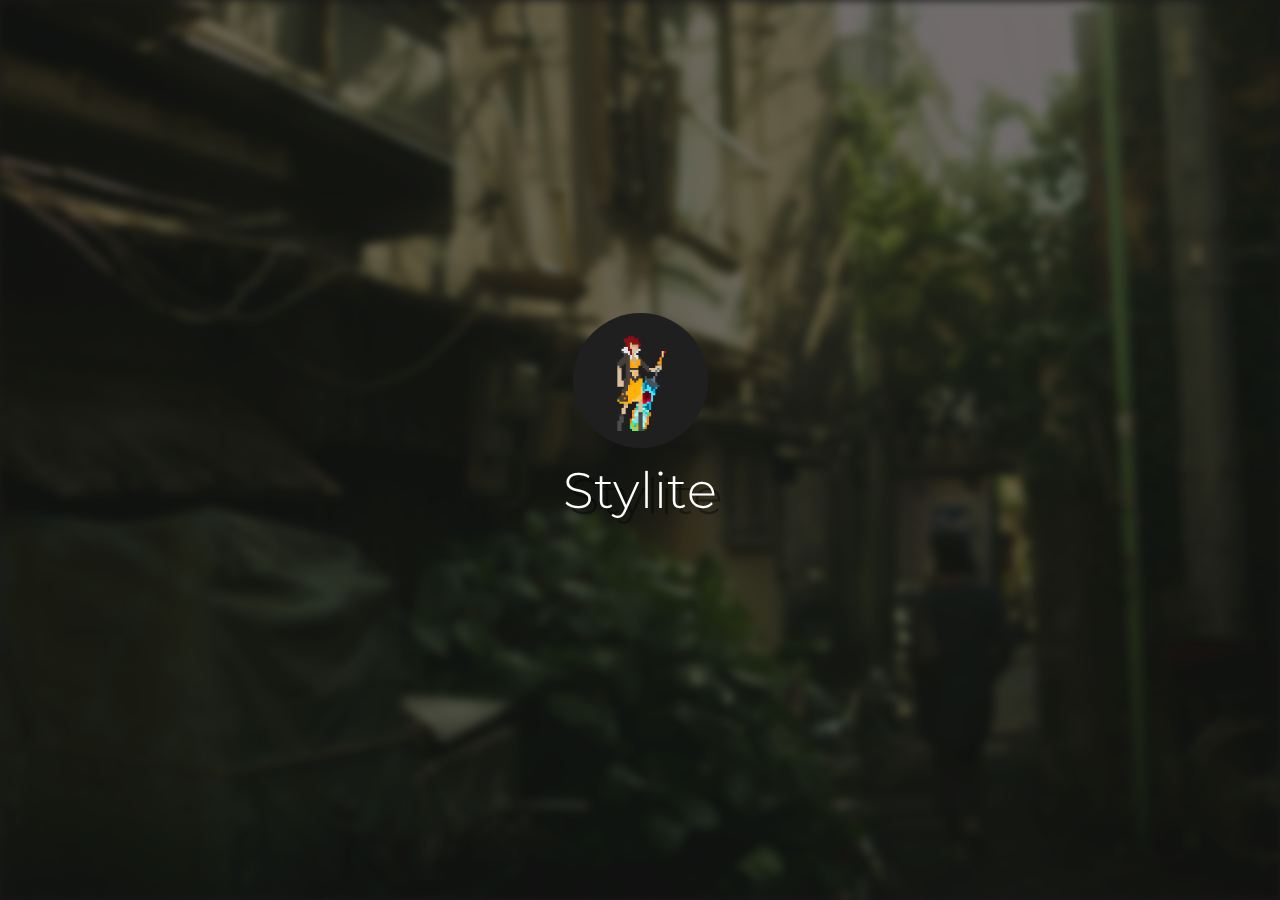
<file: index.html>
<head>
    <meta charset="UTF-8">
    <meta name="keywords" content="WilliamStylite, Stylite, github, discord, discord bot">
    <meta name="og:title" content="Stylite">
    <meta name="og:description" content"Dart, Python and, Java developer">
    <meta name="viewport" content="width=device-width, initial-scale=1, maximum-scale=1.0, user-scalable=no"/>
    <link rel="stylesheet" href="modesta.css"> <!-- uses ModestaCSS from https://github.com/AlexFlipnote/ModestaCSS -->
</head>
<body>
    <section class="fullscreen">
            <div class="background" style="background-image: url('https://stylite.me/assets/background.jpg');"><div id="particles-js"></div></div>
            <div class="center-object">
            <section class="me">
            <img draggable="false" src="assets/pfp.gif" class="image-title">
            <h1 class="title">Stylite</h1>
            </section>
    <div class="buttons">
        <a onclick="window.location.href='https://github.com/stylite'" class="btn animation white black-text" target="_blank">Github</a>
        <a onclick="window.location.href='https://discord.gg/UgCvxRG'" class="btn animation white black-text" target="_blank">Discord</a>
        <a onclick="window.location.href='https://twitter.com/WilliamStylite'" class="btn animation white black-text" target="_blank">Twitter</a>
        <a onclick="window.location.href='mailto:me@stylite.me'" class="btn animation white black-text" target="_blank">Email</a>
        <a onclick="window.location.href='https://soundcloud.com/anemptybliss/harrison-comfort-cruise-extended-version'" class="btn animation white black-text" target="_blank">Song link</a>
</div>

<script type="text/javascript">

    var images = ['assets/background.jpg', 'assets/background2.jpg', 'assets/background3.jpg', 'assets/background4.jpg', 'assets/background5.jpg', 'assets/background6.jpg', 'assets/background7.jpg', 'assets/background8.jpg', 'assets/background9.jpg', 'assets/background10.jpg', 'assets/background11.jpg', 'assets/background12.jpg', 'assets/background13.jpg', 'assets/background14.jpg', 'assets/background15.jpg', 'assets/background16.jpg', 'assets/background17.jpg', 'assets/background18.jpg', 'assets/gifbg/1.gif', 'assets/gifbg/2.gif', 'assets/gifbg/3.gif', 'assets/gifbg/4.gif', 'assets/gifbg/5.gif', 'assets/gifbg/6.gif', 'assets/gifbg/7.gif', 'assets/gifbg/8.gif'];
    document.getElementsByClassName('background')[0].style.backgroundImage = 'url(' + images[Math.floor(Math.random() * images.length)] + ')';
  
</script>
</body>
</file>
<file: modesta.css>
@import url("https://fonts.googleapis.com/css?family=Montserrat|Roboto");
html {
  font-size: 62.5%; }

body {
  background: #181818;
  font-size: 1.5em;
  font-weight: 400;
  line-height: 1.6; }

html, body {
  color: #fff;
  font-family: 'Montserrat', sans-serif;
  font-weight: normal;
  margin: 0; }

h1, h2, h3, h4, h5, h6 {
  font-weight: 300;
  margin-bottom: 2rem;
  margin-top: 0; }

p {
  margin-top: 0; }

a {
  color: #1eaedb;
  text-decoration: none; }
  a:hover {
    color: #0fa0ce; }

h1 {
  font-size: 4rem;
  letter-spacing: -.1rem;
  line-height: 1.2; }

h2 {
  font-size: 3.6rem;
  letter-spacing: -.1rem;
  line-height: 1.25; }

h3 {
  font-size: 3rem;
  letter-spacing: -.1rem;
  line-height: 1.3; }

h4 {
  font-size: 2.4rem;
  letter-spacing: -.08rem;
  line-height: 1.35; }

h5 {
  font-size: 1.8rem;
  letter-spacing: -.05rem;
  line-height: 1.5; }

h6 {
  font-size: 1.5rem;
  letter-spacing: 0;
  line-height: 1.6; }

@media (min-width: 550px) {
  h1 {
    font-size: 5rem; }

  h2 {
    font-size: 4.2rem; }

  h3 {
    font-size: 3.6rem; }

  h4 {
    font-size: 3rem; }

  h5 {
    font-size: 2.4rem; }

  h6 {
    font-size: 1.5rem; } }
.box-shadow {
  box-shadow: 0 2px 2px 0 rgba(0, 0, 0, 0.14), 0 3px 1px -2px rgba(0, 0, 0, 0.2), 0 1px 5px 0 rgba(0, 0, 0, 0.12); }

.noselect {
  user-select: none;
  -webkit-user-select: none;
  -ms-user-select: none;
  -moz-user-select: none;
  -o-user-select: none; }

.bold {
  font-weight: bold; }

.no-margin {
  margin: 0; }

.no-padding {
  padding: 0; }

.transparent {
  background: transparent; }

.center-text {
  text-align: center; }

.center {
  display: block;
  margin: 0 auto;
  text-align: center; }

.alizarin {
  background-color: #e74c3c !important; }

.alizarin-text {
  color: #e74c3c !important; }

.alizarin-dropshadow {
  background-color: #e74c3c;
  filter: drop-shadow(5px 5px 0 rgba(231, 76, 60, 0.6)); }

.amethyst {
  background-color: #9b59b6 !important; }

.amethyst-text {
  color: #9b59b6 !important; }

.amethyst-dropshadow {
  background-color: #9b59b6;
  filter: drop-shadow(5px 5px 0 rgba(155, 89, 182, 0.6)); }

.asbestos {
  background-color: #7f8c8d !important; }

.asbestos-text {
  color: #7f8c8d !important; }

.asbestos-dropshadow {
  background-color: #7f8c8d;
  filter: drop-shadow(5px 5px 0 rgba(127, 140, 141, 0.6)); }

.belize-hole {
  background-color: #2980b9 !important; }

.belize-hole-text {
  color: #2980b9 !important; }

.belize-hole-dropshadow {
  background-color: #2980b9;
  filter: drop-shadow(5px 5px 0 rgba(41, 128, 185, 0.6)); }

.black {
  background-color: #000 !important; }

.black-text {
  color: #000 !important; }

.black-dropshadow {
  background-color: #000;
  filter: drop-shadow(5px 5px 0 rgba(0, 0, 0, 0.6)); }

.carrot {
  background-color: #e67e22 !important; }

.carrot-text {
  color: #e67e22 !important; }

.carrot-dropshadow {
  background-color: #e67e22;
  filter: drop-shadow(5px 5px 0 rgba(230, 126, 34, 0.6)); }

.clouds {
  background-color: #ecf0f1 !important; }

.clouds-text {
  color: #ecf0f1 !important; }

.clouds-dropshadow {
  background-color: #ecf0f1;
  filter: drop-shadow(5px 5px 0 rgba(236, 240, 241, 0.6)); }

.concrete {
  background-color: #95a5a6 !important; }

.concrete-text {
  color: #95a5a6 !important; }

.concrete-dropshadow {
  background-color: #95a5a6;
  filter: drop-shadow(5px 5px 0 rgba(149, 165, 166, 0.6)); }

.discord {
  background-color: #7289da !important; }

.discord-text {
  color: #7289da !important; }

.discord-dropshadow {
  background-color: #7289da;
  filter: drop-shadow(5px 5px 0 rgba(114, 137, 218, 0.6)); }

.emerald {
  background-color: #2ecc71 !important; }

.emerald-text {
  color: #2ecc71 !important; }

.emerald-dropshadow {
  background-color: #2ecc71;
  filter: drop-shadow(5px 5px 0 rgba(46, 204, 113, 0.6)); }

.green-sea {
  background-color: #16a085 !important; }

.green-sea-text {
  color: #16a085 !important; }

.green-sea-dropshadow {
  background-color: #16a085;
  filter: drop-shadow(5px 5px 0 rgba(22, 160, 133, 0.6)); }

.highlight {
  background-color: #181818 !important; }

.highlight-text {
  color: #181818 !important; }

.highlight-dropshadow {
  background-color: #181818;
  filter: drop-shadow(5px 5px 0 rgba(24, 24, 24, 0.6)); }

.midnight-blue {
  background-color: #2c3e50 !important; }

.midnight-blue-text {
  color: #2c3e50 !important; }

.midnight-blue-dropshadow {
  background-color: #2c3e50;
  filter: drop-shadow(5px 5px 0 rgba(44, 62, 80, 0.6)); }

.nephritis {
  background-color: #27ae60 !important; }

.nephritis-text {
  color: #27ae60 !important; }

.nephritis-dropshadow {
  background-color: #27ae60;
  filter: drop-shadow(5px 5px 0 rgba(39, 174, 96, 0.6)); }

.orange {
  background-color: #f39c12 !important; }

.orange-text {
  color: #f39c12 !important; }

.orange-dropshadow {
  background-color: #f39c12;
  filter: drop-shadow(5px 5px 0 rgba(243, 156, 18, 0.6)); }

.peter-river {
  background-color: #3498db !important; }

.peter-river-text {
  color: #3498db !important; }

.peter-river-dropshadow {
  background-color: #3498db;
  filter: drop-shadow(5px 5px 0 rgba(52, 152, 219, 0.6)); }

.pomegranate {
  background-color: #c0392b !important; }

.pomegranate-text {
  color: #c0392b !important; }

.pomegranate-dropshadow {
  background-color: #c0392b;
  filter: drop-shadow(5px 5px 0 rgba(192, 57, 43, 0.6)); }

.primary {
  background-color: #282828 !important; }

.primary-text {
  color: #282828 !important; }

.primary-dropshadow {
  background-color: #282828;
  filter: drop-shadow(5px 5px 0 rgba(40, 40, 40, 0.6)); }

.pumpkin {
  background-color: #d35400 !important; }

.pumpkin-text {
  color: #d35400 !important; }

.pumpkin-dropshadow {
  background-color: #d35400;
  filter: drop-shadow(5px 5px 0 rgba(211, 84, 0, 0.6)); }

.secondary {
  background-color: #303030 !important; }

.secondary-text {
  color: #303030 !important; }

.secondary-dropshadow {
  background-color: #303030;
  filter: drop-shadow(5px 5px 0 rgba(48, 48, 48, 0.6)); }

.silver {
  background-color: #7f8c8d !important; }

.silver-text {
  color: #7f8c8d !important; }

.silver-dropshadow {
  background-color: #7f8c8d;
  filter: drop-shadow(5px 5px 0 rgba(127, 140, 141, 0.6)); }

.sun-flower {
  background-color: #f1c40f !important; }

.sun-flower-text {
  color: #f1c40f !important; }

.sun-flower-dropshadow {
  background-color: #f1c40f;
  filter: drop-shadow(5px 5px 0 rgba(241, 196, 15, 0.6)); }

.turquoise {
  background-color: #1abc9c !important; }

.turquoise-text {
  color: #1abc9c !important; }

.turquoise-dropshadow {
  background-color: #1abc9c;
  filter: drop-shadow(5px 5px 0 rgba(26, 188, 156, 0.6)); }

.wet-asphalt {
  background-color: #34495e !important; }

.wet-asphalt-text {
  color: #34495e !important; }

.wet-asphalt-dropshadow {
  background-color: #34495e;
  filter: drop-shadow(5px 5px 0 rgba(52, 73, 94, 0.6)); }

.white {
  background-color: #fff !important; }

.white-text {
  color: #fff !important; }

.white-dropshadow {
  background-color: #fff;
  filter: drop-shadow(5px 5px 0 rgba(255, 255, 255, 0.6)); }

.wisteria {
  background-color: #8e44ad !important; }

.wisteria-text {
  color: #8e44ad !important; }

.wisteria-dropshadow {
  background-color: #8e44ad;
  filter: drop-shadow(5px 5px 0 rgba(142, 68, 173, 0.6)); }

@-webkit-keyframes button-enter {
  from {
    transform: translateY(2em);
    -webkit-transform: translateY(2em);
    -ms-transform: translateY(2em);
    -moz-transform: translateY(2em);
    -o-transform: translateY(2em);
    opacity: 0; }
  70% {
    transform: translateY(-0.3em);
    -webkit-transform: translateY(-0.3em);
    -ms-transform: translateY(-0.3em);
    -moz-transform: translateY(-0.3em);
    -o-transform: translateY(-0.3em); }
  100% {
    transform: translateY(0);
    -webkit-transform: translateY(0);
    -ms-transform: translateY(0);
    -moz-transform: translateY(0);
    -o-transform: translateY(0);
    opacity: 1; } }
@-moz-keyframes button-enter {
  from {
    transform: translateY(2em);
    -webkit-transform: translateY(2em);
    -ms-transform: translateY(2em);
    -moz-transform: translateY(2em);
    -o-transform: translateY(2em);
    opacity: 0; }
  70% {
    transform: translateY(-0.3em);
    -webkit-transform: translateY(-0.3em);
    -ms-transform: translateY(-0.3em);
    -moz-transform: translateY(-0.3em);
    -o-transform: translateY(-0.3em); }
  100% {
    transform: translateY(0);
    -webkit-transform: translateY(0);
    -ms-transform: translateY(0);
    -moz-transform: translateY(0);
    -o-transform: translateY(0);
    opacity: 1; } }
@-o-keyframes button-enter {
  from {
    transform: translateY(2em);
    -webkit-transform: translateY(2em);
    -ms-transform: translateY(2em);
    -moz-transform: translateY(2em);
    -o-transform: translateY(2em);
    opacity: 0; }
  70% {
    transform: translateY(-0.3em);
    -webkit-transform: translateY(-0.3em);
    -ms-transform: translateY(-0.3em);
    -moz-transform: translateY(-0.3em);
    -o-transform: translateY(-0.3em); }
  100% {
    transform: translateY(0);
    -webkit-transform: translateY(0);
    -ms-transform: translateY(0);
    -moz-transform: translateY(0);
    -o-transform: translateY(0);
    opacity: 1; } }
@keyframes button-enter {
  from {
    transform: translateY(2em);
    -webkit-transform: translateY(2em);
    -ms-transform: translateY(2em);
    -moz-transform: translateY(2em);
    -o-transform: translateY(2em);
    opacity: 0; }
  70% {
    transform: translateY(-0.3em);
    -webkit-transform: translateY(-0.3em);
    -ms-transform: translateY(-0.3em);
    -moz-transform: translateY(-0.3em);
    -o-transform: translateY(-0.3em); }
  100% {
    transform: translateY(0);
    -webkit-transform: translateY(0);
    -ms-transform: translateY(0);
    -moz-transform: translateY(0);
    -o-transform: translateY(0);
    opacity: 1; } }
@-webkit-keyframes bounce {
  0%, 20%, 50%, 80%, 100% {
    transform: translateY(0);
    -webkit-transform: translateY(0);
    -ms-transform: translateY(0);
    -moz-transform: translateY(0);
    -o-transform: translateY(0); }
  40% {
    transform: translateY(-30px);
    -webkit-transform: translateY(-30px);
    -ms-transform: translateY(-30px);
    -moz-transform: translateY(-30px);
    -o-transform: translateY(-30px); }
  60% {
    transform: translateY(-15px);
    -webkit-transform: translateY(-15px);
    -ms-transform: translateY(-15px);
    -moz-transform: translateY(-15px);
    -o-transform: translateY(-15px); } }
@-moz-keyframes bounce {
  0%, 20%, 50%, 80%, 100% {
    transform: translateY(0);
    -webkit-transform: translateY(0);
    -ms-transform: translateY(0);
    -moz-transform: translateY(0);
    -o-transform: translateY(0); }
  40% {
    transform: translateY(-30px);
    -webkit-transform: translateY(-30px);
    -ms-transform: translateY(-30px);
    -moz-transform: translateY(-30px);
    -o-transform: translateY(-30px); }
  60% {
    transform: translateY(-15px);
    -webkit-transform: translateY(-15px);
    -ms-transform: translateY(-15px);
    -moz-transform: translateY(-15px);
    -o-transform: translateY(-15px); } }
@-o-keyframes bounce {
  0%, 20%, 50%, 80%, 100% {
    transform: translateY(0);
    -webkit-transform: translateY(0);
    -ms-transform: translateY(0);
    -moz-transform: translateY(0);
    -o-transform: translateY(0); }
  40% {
    transform: translateY(-30px);
    -webkit-transform: translateY(-30px);
    -ms-transform: translateY(-30px);
    -moz-transform: translateY(-30px);
    -o-transform: translateY(-30px); }
  60% {
    transform: translateY(-15px);
    -webkit-transform: translateY(-15px);
    -ms-transform: translateY(-15px);
    -moz-transform: translateY(-15px);
    -o-transform: translateY(-15px); } }
@keyframes bounce {
  0%, 20%, 50%, 80%, 100% {
    transform: translateY(0);
    -webkit-transform: translateY(0);
    -ms-transform: translateY(0);
    -moz-transform: translateY(0);
    -o-transform: translateY(0); }
  40% {
    transform: translateY(-30px);
    -webkit-transform: translateY(-30px);
    -ms-transform: translateY(-30px);
    -moz-transform: translateY(-30px);
    -o-transform: translateY(-30px); }
  60% {
    transform: translateY(-15px);
    -webkit-transform: translateY(-15px);
    -ms-transform: translateY(-15px);
    -moz-transform: translateY(-15px);
    -o-transform: translateY(-15px); } }
@-webkit-keyframes fading {
  from {
    opacity: 0; }
  100% {
    opacity: 1; } }
@-moz-keyframes fading {
  from {
    opacity: 0; }
  100% {
    opacity: 1; } }
@-o-keyframes fading {
  from {
    opacity: 0; }
  100% {
    opacity: 1; } }
@keyframes fading {
  from {
    opacity: 0; }
  100% {
    opacity: 1; } }
@-webkit-keyframes load {
  0%, 80%, 100% {
    box-shadow: 0 0, 0 0;
    height: 4em; }
  40% {
    box-shadow: 0 -1.75em, 0 1.75em;
    height: 4em; } }
@-moz-keyframes load {
  0%, 80%, 100% {
    box-shadow: 0 0, 0 0;
    height: 4em; }
  40% {
    box-shadow: 0 -1.75em, 0 1.75em;
    height: 4em; } }
@-o-keyframes load {
  0%, 80%, 100% {
    box-shadow: 0 0, 0 0;
    height: 4em; }
  40% {
    box-shadow: 0 -1.75em, 0 1.75em;
    height: 4em; } }
@keyframes load {
  0%, 80%, 100% {
    box-shadow: 0 0, 0 0;
    height: 4em; }
  40% {
    box-shadow: 0 -1.75em, 0 1.75em;
    height: 4em; } }
@-webkit-keyframes fading-modal-in {
  from {
    transform: translateY(3.5em);
    -webkit-transform: translateY(3.5em);
    -ms-transform: translateY(3.5em);
    -moz-transform: translateY(3.5em);
    -o-transform: translateY(3.5em);
    opacity: 0; }
  70% {
    transform: translateY(-1em);
    -webkit-transform: translateY(-1em);
    -ms-transform: translateY(-1em);
    -moz-transform: translateY(-1em);
    -o-transform: translateY(-1em); }
  100% {
    transform: translateY(0);
    -webkit-transform: translateY(0);
    -ms-transform: translateY(0);
    -moz-transform: translateY(0);
    -o-transform: translateY(0);
    opacity: 1; } }
@-moz-keyframes fading-modal-in {
  from {
    transform: translateY(3.5em);
    -webkit-transform: translateY(3.5em);
    -ms-transform: translateY(3.5em);
    -moz-transform: translateY(3.5em);
    -o-transform: translateY(3.5em);
    opacity: 0; }
  70% {
    transform: translateY(-1em);
    -webkit-transform: translateY(-1em);
    -ms-transform: translateY(-1em);
    -moz-transform: translateY(-1em);
    -o-transform: translateY(-1em); }
  100% {
    transform: translateY(0);
    -webkit-transform: translateY(0);
    -ms-transform: translateY(0);
    -moz-transform: translateY(0);
    -o-transform: translateY(0);
    opacity: 1; } }
@-o-keyframes fading-modal-in {
  from {
    transform: translateY(3.5em);
    -webkit-transform: translateY(3.5em);
    -ms-transform: translateY(3.5em);
    -moz-transform: translateY(3.5em);
    -o-transform: translateY(3.5em);
    opacity: 0; }
  70% {
    transform: translateY(-1em);
    -webkit-transform: translateY(-1em);
    -ms-transform: translateY(-1em);
    -moz-transform: translateY(-1em);
    -o-transform: translateY(-1em); }
  100% {
    transform: translateY(0);
    -webkit-transform: translateY(0);
    -ms-transform: translateY(0);
    -moz-transform: translateY(0);
    -o-transform: translateY(0);
    opacity: 1; } }
@keyframes fading-modal-in {
  from {
    transform: translateY(3.5em);
    -webkit-transform: translateY(3.5em);
    -ms-transform: translateY(3.5em);
    -moz-transform: translateY(3.5em);
    -o-transform: translateY(3.5em);
    opacity: 0; }
  70% {
    transform: translateY(-1em);
    -webkit-transform: translateY(-1em);
    -ms-transform: translateY(-1em);
    -moz-transform: translateY(-1em);
    -o-transform: translateY(-1em); }
  100% {
    transform: translateY(0);
    -webkit-transform: translateY(0);
    -ms-transform: translateY(0);
    -moz-transform: translateY(0);
    -o-transform: translateY(0);
    opacity: 1; } }
@-webkit-keyframes fading-modal-out {
  from {
    transform: translateY(0);
    -webkit-transform: translateY(0);
    -ms-transform: translateY(0);
    -moz-transform: translateY(0);
    -o-transform: translateY(0);
    opacity: 1; }
  30% {
    transform: translateY(-1em);
    -webkit-transform: translateY(-1em);
    -ms-transform: translateY(-1em);
    -moz-transform: translateY(-1em);
    -o-transform: translateY(-1em); }
  100% {
    transform: translateY(3.5em);
    -webkit-transform: translateY(3.5em);
    -ms-transform: translateY(3.5em);
    -moz-transform: translateY(3.5em);
    -o-transform: translateY(3.5em);
    display: none;
    opacity: 0; } }
@-moz-keyframes fading-modal-out {
  from {
    transform: translateY(0);
    -webkit-transform: translateY(0);
    -ms-transform: translateY(0);
    -moz-transform: translateY(0);
    -o-transform: translateY(0);
    opacity: 1; }
  30% {
    transform: translateY(-1em);
    -webkit-transform: translateY(-1em);
    -ms-transform: translateY(-1em);
    -moz-transform: translateY(-1em);
    -o-transform: translateY(-1em); }
  100% {
    transform: translateY(3.5em);
    -webkit-transform: translateY(3.5em);
    -ms-transform: translateY(3.5em);
    -moz-transform: translateY(3.5em);
    -o-transform: translateY(3.5em);
    display: none;
    opacity: 0; } }
@-o-keyframes fading-modal-out {
  from {
    transform: translateY(0);
    -webkit-transform: translateY(0);
    -ms-transform: translateY(0);
    -moz-transform: translateY(0);
    -o-transform: translateY(0);
    opacity: 1; }
  30% {
    transform: translateY(-1em);
    -webkit-transform: translateY(-1em);
    -ms-transform: translateY(-1em);
    -moz-transform: translateY(-1em);
    -o-transform: translateY(-1em); }
  100% {
    transform: translateY(3.5em);
    -webkit-transform: translateY(3.5em);
    -ms-transform: translateY(3.5em);
    -moz-transform: translateY(3.5em);
    -o-transform: translateY(3.5em);
    display: none;
    opacity: 0; } }
@keyframes fading-modal-out {
  from {
    transform: translateY(0);
    -webkit-transform: translateY(0);
    -ms-transform: translateY(0);
    -moz-transform: translateY(0);
    -o-transform: translateY(0);
    opacity: 1; }
  30% {
    transform: translateY(-1em);
    -webkit-transform: translateY(-1em);
    -ms-transform: translateY(-1em);
    -moz-transform: translateY(-1em);
    -o-transform: translateY(-1em); }
  100% {
    transform: translateY(3.5em);
    -webkit-transform: translateY(3.5em);
    -ms-transform: translateY(3.5em);
    -moz-transform: translateY(3.5em);
    -o-transform: translateY(3.5em);
    display: none;
    opacity: 0; } }
.arrow {
  transition: all 300ms ease;
  -webkit-transition: all 300ms ease;
  -ms-transition: all 300ms ease;
  -moz-transition: all 300ms ease;
  -o-transition: all 300ms ease;
  animation: fading 300ms ease-in-out;
  -webkit-animation: fading 300ms ease-in-out;
  -ms-animation: fading 300ms ease-in-out;
  -moz-animation: fading 300ms ease-in-out;
  -o-animation: fading 300ms ease-in-out;
  background-image: url("https://modesta.alexflipnote.xyz/css/images/arrow.png");
  background-size: contain;
  bottom: 20px;
  height: 40px;
  left: 50%;
  margin-left: -20px;
  position: absolute;
  width: 40px; }

.arrow--scrolled {
  animation: fading 300ms ease-in-out;
  -webkit-animation: fading 300ms ease-in-out;
  -ms-animation: fading 300ms ease-in-out;
  -moz-animation: fading 300ms ease-in-out;
  -o-animation: fading 300ms ease-in-out;
  cursor: default;
  opacity: 0; }

.bounce {
  animation: bounce 2s infinite;
  -webkit-animation: bounce 2s infinite;
  -ms-animation: bounce 2s infinite;
  -moz-animation: bounce 2s infinite;
  -o-animation: bounce 2s infinite; }

.buttons {
  align-items: center;
  display: flex;
  justify-content: center;
  text-align: center; }

button {
  background-color: #464646;
  border: 0;
  box-shadow: 0 3px 0 0 #141414;
  color: #fff;
  margin: .5em;
  outline: none;
  padding: .3em .8em;
  position: relative; }
  button:active {
    box-shadow: none !important;
    top: 2; }
  button.alizarin {
    background-color: #e74c3c;
    box-shadow: 0 3px 0 0 rgba(231, 76, 60, 0.5); }
  button.amethyst {
    background-color: #9b59b6;
    box-shadow: 0 3px 0 0 rgba(155, 89, 182, 0.5); }
  button.asbestos {
    background-color: #7f8c8d;
    box-shadow: 0 3px 0 0 rgba(127, 140, 141, 0.5); }
  button.belize-hole {
    background-color: #2980b9;
    box-shadow: 0 3px 0 0 rgba(41, 128, 185, 0.5); }
  button.black {
    background-color: #000;
    box-shadow: 0 3px 0 0 rgba(0, 0, 0, 0.5); }
  button.carrot {
    background-color: #e67e22;
    box-shadow: 0 3px 0 0 rgba(230, 126, 34, 0.5); }
  button.clouds {
    background-color: #ecf0f1;
    box-shadow: 0 3px 0 0 rgba(236, 240, 241, 0.5); }
  button.concrete {
    background-color: #95a5a6;
    box-shadow: 0 3px 0 0 rgba(149, 165, 166, 0.5); }
  button.discord {
    background-color: #7289da;
    box-shadow: 0 3px 0 0 rgba(114, 137, 218, 0.5); }
  button.emerald {
    background-color: #2ecc71;
    box-shadow: 0 3px 0 0 rgba(46, 204, 113, 0.5); }
  button.green-sea {
    background-color: #16a085;
    box-shadow: 0 3px 0 0 rgba(22, 160, 133, 0.5); }
  button.highlight {
    background-color: #181818;
    box-shadow: 0 3px 0 0 rgba(24, 24, 24, 0.5); }
  button.midnight-blue {
    background-color: #2c3e50;
    box-shadow: 0 3px 0 0 rgba(44, 62, 80, 0.5); }
  button.nephritis {
    background-color: #27ae60;
    box-shadow: 0 3px 0 0 rgba(39, 174, 96, 0.5); }
  button.orange {
    background-color: #f39c12;
    box-shadow: 0 3px 0 0 rgba(243, 156, 18, 0.5); }
  button.peter-river {
    background-color: #3498db;
    box-shadow: 0 3px 0 0 rgba(52, 152, 219, 0.5); }
  button.pomegranate {
    background-color: #c0392b;
    box-shadow: 0 3px 0 0 rgba(192, 57, 43, 0.5); }
  button.primary {
    background-color: #282828;
    box-shadow: 0 3px 0 0 rgba(40, 40, 40, 0.5); }
  button.pumpkin {
    background-color: #d35400;
    box-shadow: 0 3px 0 0 rgba(211, 84, 0, 0.5); }
  button.secondary {
    background-color: #303030;
    box-shadow: 0 3px 0 0 rgba(48, 48, 48, 0.5); }
  button.silver {
    background-color: #7f8c8d;
    box-shadow: 0 3px 0 0 rgba(127, 140, 141, 0.5); }
  button.sun-flower {
    background-color: #f1c40f;
    box-shadow: 0 3px 0 0 rgba(241, 196, 15, 0.5); }
  button.turquoise {
    background-color: #1abc9c;
    box-shadow: 0 3px 0 0 rgba(26, 188, 156, 0.5); }
  button.wet-asphalt {
    background-color: #34495e;
    box-shadow: 0 3px 0 0 rgba(52, 73, 94, 0.5); }
  button.white {
    background-color: #fff;
    box-shadow: 0 3px 0 0 rgba(255, 255, 255, 0.5); }
  button.wisteria {
    background-color: #8e44ad;
    box-shadow: 0 3px 0 0 rgba(142, 68, 173, 0.5); }

.btn {
  transition: all 350ms ease;
  -webkit-transition: all 350ms ease;
  -ms-transition: all 350ms ease;
  -moz-transition: all 350ms ease;
  -o-transition: all 350ms ease;
  background-color: transparent;
  border-radius: 5px;
  box-sizing: border-box;
  color: #fff;
  cursor: pointer;
  display: inline-block;
  font-family: 'Roboto', sans-serif;
  font-size: 16px;
  font-weight: 500;
  height: 38px;
  line-height: 38px;
  margin: .5em;
  padding: 0 30px;
  text-align: center;
  text-decoration: none;
  white-space: nowrap; }
  .btn.alizarin {
    background-color: #e74c3c;
    filter: drop-shadow(5px 5px 0 rgba(231, 76, 60, 0.6)); }
    .btn.alizarin:hover {
      filter: drop-shadow(5px 5px 0 rgba(231, 76, 60, 0.6)) brightness(50%); }
  .btn.alizarin-nodark {
    background-color: #e74c3c;
    filter: drop-shadow(5px 5px 0 rgba(231, 76, 60, 0.6)); }
  .btn.alizarin-flat {
    background-color: #e74c3c; }
    .btn.alizarin-flat:hover {
      filter: brightness(50%); }
  .btn.alizarin-flat-nodark {
    background-color: #e74c3c; }
  .btn.amethyst {
    background-color: #9b59b6;
    filter: drop-shadow(5px 5px 0 rgba(155, 89, 182, 0.6)); }
    .btn.amethyst:hover {
      filter: drop-shadow(5px 5px 0 rgba(155, 89, 182, 0.6)) brightness(50%); }
  .btn.amethyst-nodark {
    background-color: #9b59b6;
    filter: drop-shadow(5px 5px 0 rgba(155, 89, 182, 0.6)); }
  .btn.amethyst-flat {
    background-color: #9b59b6; }
    .btn.amethyst-flat:hover {
      filter: brightness(50%); }
  .btn.amethyst-flat-nodark {
    background-color: #9b59b6; }
  .btn.asbestos {
    background-color: #7f8c8d;
    filter: drop-shadow(5px 5px 0 rgba(127, 140, 141, 0.6)); }
    .btn.asbestos:hover {
      filter: drop-shadow(5px 5px 0 rgba(127, 140, 141, 0.6)) brightness(50%); }
  .btn.asbestos-nodark {
    background-color: #7f8c8d;
    filter: drop-shadow(5px 5px 0 rgba(127, 140, 141, 0.6)); }
  .btn.asbestos-flat {
    background-color: #7f8c8d; }
    .btn.asbestos-flat:hover {
      filter: brightness(50%); }
  .btn.asbestos-flat-nodark {
    background-color: #7f8c8d; }
  .btn.belize-hole {
    background-color: #2980b9;
    filter: drop-shadow(5px 5px 0 rgba(41, 128, 185, 0.6)); }
    .btn.belize-hole:hover {
      filter: drop-shadow(5px 5px 0 rgba(41, 128, 185, 0.6)) brightness(50%); }
  .btn.belize-hole-nodark {
    background-color: #2980b9;
    filter: drop-shadow(5px 5px 0 rgba(41, 128, 185, 0.6)); }
  .btn.belize-hole-flat {
    background-color: #2980b9; }
    .btn.belize-hole-flat:hover {
      filter: brightness(50%); }
  .btn.belize-hole-flat-nodark {
    background-color: #2980b9; }
  .btn.black {
    background-color: #000;
    filter: drop-shadow(5px 5px 0 rgba(0, 0, 0, 0.6)); }
    .btn.black:hover {
      filter: drop-shadow(5px 5px 0 rgba(0, 0, 0, 0.6)) brightness(50%); }
  .btn.black-nodark {
    background-color: #000;
    filter: drop-shadow(5px 5px 0 rgba(0, 0, 0, 0.6)); }
  .btn.black-flat {
    background-color: #000; }
    .btn.black-flat:hover {
      filter: brightness(50%); }
  .btn.black-flat-nodark {
    background-color: #000; }
  .btn.carrot {
    background-color: #e67e22;
    filter: drop-shadow(5px 5px 0 rgba(230, 126, 34, 0.6)); }
    .btn.carrot:hover {
      filter: drop-shadow(5px 5px 0 rgba(230, 126, 34, 0.6)) brightness(50%); }
  .btn.carrot-nodark {
    background-color: #e67e22;
    filter: drop-shadow(5px 5px 0 rgba(230, 126, 34, 0.6)); }
  .btn.carrot-flat {
    background-color: #e67e22; }
    .btn.carrot-flat:hover {
      filter: brightness(50%); }
  .btn.carrot-flat-nodark {
    background-color: #e67e22; }
  .btn.clouds {
    background-color: #ecf0f1;
    filter: drop-shadow(5px 5px 0 rgba(236, 240, 241, 0.6)); }
    .btn.clouds:hover {
      filter: drop-shadow(5px 5px 0 rgba(236, 240, 241, 0.6)) brightness(50%); }
  .btn.clouds-nodark {
    background-color: #ecf0f1;
    filter: drop-shadow(5px 5px 0 rgba(236, 240, 241, 0.6)); }
  .btn.clouds-flat {
    background-color: #ecf0f1; }
    .btn.clouds-flat:hover {
      filter: brightness(50%); }
  .btn.clouds-flat-nodark {
    background-color: #ecf0f1; }
  .btn.concrete {
    background-color: #95a5a6;
    filter: drop-shadow(5px 5px 0 rgba(149, 165, 166, 0.6)); }
    .btn.concrete:hover {
      filter: drop-shadow(5px 5px 0 rgba(149, 165, 166, 0.6)) brightness(50%); }
  .btn.concrete-nodark {
    background-color: #95a5a6;
    filter: drop-shadow(5px 5px 0 rgba(149, 165, 166, 0.6)); }
  .btn.concrete-flat {
    background-color: #95a5a6; }
    .btn.concrete-flat:hover {
      filter: brightness(50%); }
  .btn.concrete-flat-nodark {
    background-color: #95a5a6; }
  .btn.discord {
    background-color: #7289da;
    filter: drop-shadow(5px 5px 0 rgba(114, 137, 218, 0.6)); }
    .btn.discord:hover {
      filter: drop-shadow(5px 5px 0 rgba(114, 137, 218, 0.6)) brightness(50%); }
  .btn.discord-nodark {
    background-color: #7289da;
    filter: drop-shadow(5px 5px 0 rgba(114, 137, 218, 0.6)); }
  .btn.discord-flat {
    background-color: #7289da; }
    .btn.discord-flat:hover {
      filter: brightness(50%); }
  .btn.discord-flat-nodark {
    background-color: #7289da; }
  .btn.emerald {
    background-color: #2ecc71;
    filter: drop-shadow(5px 5px 0 rgba(46, 204, 113, 0.6)); }
    .btn.emerald:hover {
      filter: drop-shadow(5px 5px 0 rgba(46, 204, 113, 0.6)) brightness(50%); }
  .btn.emerald-nodark {
    background-color: #2ecc71;
    filter: drop-shadow(5px 5px 0 rgba(46, 204, 113, 0.6)); }
  .btn.emerald-flat {
    background-color: #2ecc71; }
    .btn.emerald-flat:hover {
      filter: brightness(50%); }
  .btn.emerald-flat-nodark {
    background-color: #2ecc71; }
  .btn.green-sea {
    background-color: #16a085;
    filter: drop-shadow(5px 5px 0 rgba(22, 160, 133, 0.6)); }
    .btn.green-sea:hover {
      filter: drop-shadow(5px 5px 0 rgba(22, 160, 133, 0.6)) brightness(50%); }
  .btn.green-sea-nodark {
    background-color: #16a085;
    filter: drop-shadow(5px 5px 0 rgba(22, 160, 133, 0.6)); }
  .btn.green-sea-flat {
    background-color: #16a085; }
    .btn.green-sea-flat:hover {
      filter: brightness(50%); }
  .btn.green-sea-flat-nodark {
    background-color: #16a085; }
  .btn.highlight {
    background-color: #181818;
    filter: drop-shadow(5px 5px 0 rgba(24, 24, 24, 0.6)); }
    .btn.highlight:hover {
      filter: drop-shadow(5px 5px 0 rgba(24, 24, 24, 0.6)) brightness(50%); }
  .btn.highlight-nodark {
    background-color: #181818;
    filter: drop-shadow(5px 5px 0 rgba(24, 24, 24, 0.6)); }
  .btn.highlight-flat {
    background-color: #181818; }
    .btn.highlight-flat:hover {
      filter: brightness(50%); }
  .btn.highlight-flat-nodark {
    background-color: #181818; }
  .btn.midnight-blue {
    background-color: #2c3e50;
    filter: drop-shadow(5px 5px 0 rgba(44, 62, 80, 0.6)); }
    .btn.midnight-blue:hover {
      filter: drop-shadow(5px 5px 0 rgba(44, 62, 80, 0.6)) brightness(50%); }
  .btn.midnight-blue-nodark {
    background-color: #2c3e50;
    filter: drop-shadow(5px 5px 0 rgba(44, 62, 80, 0.6)); }
  .btn.midnight-blue-flat {
    background-color: #2c3e50; }
    .btn.midnight-blue-flat:hover {
      filter: brightness(50%); }
  .btn.midnight-blue-flat-nodark {
    background-color: #2c3e50; }
  .btn.nephritis {
    background-color: #27ae60;
    filter: drop-shadow(5px 5px 0 rgba(39, 174, 96, 0.6)); }
    .btn.nephritis:hover {
      filter: drop-shadow(5px 5px 0 rgba(39, 174, 96, 0.6)) brightness(50%); }
  .btn.nephritis-nodark {
    background-color: #27ae60;
    filter: drop-shadow(5px 5px 0 rgba(39, 174, 96, 0.6)); }
  .btn.nephritis-flat {
    background-color: #27ae60; }
    .btn.nephritis-flat:hover {
      filter: brightness(50%); }
  .btn.nephritis-flat-nodark {
    background-color: #27ae60; }
  .btn.orange {
    background-color: #f39c12;
    filter: drop-shadow(5px 5px 0 rgba(243, 156, 18, 0.6)); }
    .btn.orange:hover {
      filter: drop-shadow(5px 5px 0 rgba(243, 156, 18, 0.6)) brightness(50%); }
  .btn.orange-nodark {
    background-color: #f39c12;
    filter: drop-shadow(5px 5px 0 rgba(243, 156, 18, 0.6)); }
  .btn.orange-flat {
    background-color: #f39c12; }
    .btn.orange-flat:hover {
      filter: brightness(50%); }
  .btn.orange-flat-nodark {
    background-color: #f39c12; }
  .btn.peter-river {
    background-color: #3498db;
    filter: drop-shadow(5px 5px 0 rgba(52, 152, 219, 0.6)); }
    .btn.peter-river:hover {
      filter: drop-shadow(5px 5px 0 rgba(52, 152, 219, 0.6)) brightness(50%); }
  .btn.peter-river-nodark {
    background-color: #3498db;
    filter: drop-shadow(5px 5px 0 rgba(52, 152, 219, 0.6)); }
  .btn.peter-river-flat {
    background-color: #3498db; }
    .btn.peter-river-flat:hover {
      filter: brightness(50%); }
  .btn.peter-river-flat-nodark {
    background-color: #3498db; }
  .btn.pomegranate {
    background-color: #c0392b;
    filter: drop-shadow(5px 5px 0 rgba(192, 57, 43, 0.6)); }
    .btn.pomegranate:hover {
      filter: drop-shadow(5px 5px 0 rgba(192, 57, 43, 0.6)) brightness(50%); }
  .btn.pomegranate-nodark {
    background-color: #c0392b;
    filter: drop-shadow(5px 5px 0 rgba(192, 57, 43, 0.6)); }
  .btn.pomegranate-flat {
    background-color: #c0392b; }
    .btn.pomegranate-flat:hover {
      filter: brightness(50%); }
  .btn.pomegranate-flat-nodark {
    background-color: #c0392b; }
  .btn.primary {
    background-color: #282828;
    filter: drop-shadow(5px 5px 0 rgba(40, 40, 40, 0.6)); }
    .btn.primary:hover {
      filter: drop-shadow(5px 5px 0 rgba(40, 40, 40, 0.6)) brightness(50%); }
  .btn.primary-nodark {
    background-color: #282828;
    filter: drop-shadow(5px 5px 0 rgba(40, 40, 40, 0.6)); }
  .btn.primary-flat {
    background-color: #282828; }
    .btn.primary-flat:hover {
      filter: brightness(50%); }
  .btn.primary-flat-nodark {
    background-color: #282828; }
  .btn.pumpkin {
    background-color: #d35400;
    filter: drop-shadow(5px 5px 0 rgba(211, 84, 0, 0.6)); }
    .btn.pumpkin:hover {
      filter: drop-shadow(5px 5px 0 rgba(211, 84, 0, 0.6)) brightness(50%); }
  .btn.pumpkin-nodark {
    background-color: #d35400;
    filter: drop-shadow(5px 5px 0 rgba(211, 84, 0, 0.6)); }
  .btn.pumpkin-flat {
    background-color: #d35400; }
    .btn.pumpkin-flat:hover {
      filter: brightness(50%); }
  .btn.pumpkin-flat-nodark {
    background-color: #d35400; }
  .btn.secondary {
    background-color: #303030;
    filter: drop-shadow(5px 5px 0 rgba(48, 48, 48, 0.6)); }
    .btn.secondary:hover {
      filter: drop-shadow(5px 5px 0 rgba(48, 48, 48, 0.6)) brightness(50%); }
  .btn.secondary-nodark {
    background-color: #303030;
    filter: drop-shadow(5px 5px 0 rgba(48, 48, 48, 0.6)); }
  .btn.secondary-flat {
    background-color: #303030; }
    .btn.secondary-flat:hover {
      filter: brightness(50%); }
  .btn.secondary-flat-nodark {
    background-color: #303030; }
  .btn.silver {
    background-color: #7f8c8d;
    filter: drop-shadow(5px 5px 0 rgba(127, 140, 141, 0.6)); }
    .btn.silver:hover {
      filter: drop-shadow(5px 5px 0 rgba(127, 140, 141, 0.6)) brightness(50%); }
  .btn.silver-nodark {
    background-color: #7f8c8d;
    filter: drop-shadow(5px 5px 0 rgba(127, 140, 141, 0.6)); }
  .btn.silver-flat {
    background-color: #7f8c8d; }
    .btn.silver-flat:hover {
      filter: brightness(50%); }
  .btn.silver-flat-nodark {
    background-color: #7f8c8d; }
  .btn.sun-flower {
    background-color: #f1c40f;
    filter: drop-shadow(5px 5px 0 rgba(241, 196, 15, 0.6)); }
    .btn.sun-flower:hover {
      filter: drop-shadow(5px 5px 0 rgba(241, 196, 15, 0.6)) brightness(50%); }
  .btn.sun-flower-nodark {
    background-color: #f1c40f;
    filter: drop-shadow(5px 5px 0 rgba(241, 196, 15, 0.6)); }
  .btn.sun-flower-flat {
    background-color: #f1c40f; }
    .btn.sun-flower-flat:hover {
      filter: brightness(50%); }
  .btn.sun-flower-flat-nodark {
    background-color: #f1c40f; }
  .btn.turquoise {
    background-color: #1abc9c;
    filter: drop-shadow(5px 5px 0 rgba(26, 188, 156, 0.6)); }
    .btn.turquoise:hover {
      filter: drop-shadow(5px 5px 0 rgba(26, 188, 156, 0.6)) brightness(50%); }
  .btn.turquoise-nodark {
    background-color: #1abc9c;
    filter: drop-shadow(5px 5px 0 rgba(26, 188, 156, 0.6)); }
  .btn.turquoise-flat {
    background-color: #1abc9c; }
    .btn.turquoise-flat:hover {
      filter: brightness(50%); }
  .btn.turquoise-flat-nodark {
    background-color: #1abc9c; }
  .btn.wet-asphalt {
    background-color: #34495e;
    filter: drop-shadow(5px 5px 0 rgba(52, 73, 94, 0.6)); }
    .btn.wet-asphalt:hover {
      filter: drop-shadow(5px 5px 0 rgba(52, 73, 94, 0.6)) brightness(50%); }
  .btn.wet-asphalt-nodark {
    background-color: #34495e;
    filter: drop-shadow(5px 5px 0 rgba(52, 73, 94, 0.6)); }
  .btn.wet-asphalt-flat {
    background-color: #34495e; }
    .btn.wet-asphalt-flat:hover {
      filter: brightness(50%); }
  .btn.wet-asphalt-flat-nodark {
    background-color: #34495e; }
  .btn.white {
    background-color: #fff;
    filter: drop-shadow(5px 5px 0 rgba(255, 255, 255, 0.6)); }
    .btn.white:hover {
      filter: drop-shadow(5px 5px 0 rgba(255, 255, 255, 0.6)) brightness(50%); }
  .btn.white-nodark {
    background-color: #fff;
    filter: drop-shadow(5px 5px 0 rgba(255, 255, 255, 0.6)); }
  .btn.white-flat {
    background-color: #fff; }
    .btn.white-flat:hover {
      filter: brightness(50%); }
  .btn.white-flat-nodark {
    background-color: #fff; }
  .btn.wisteria {
    background-color: #8e44ad;
    filter: drop-shadow(5px 5px 0 rgba(142, 68, 173, 0.6)); }
    .btn.wisteria:hover {
      filter: drop-shadow(5px 5px 0 rgba(142, 68, 173, 0.6)) brightness(50%); }
  .btn.wisteria-nodark {
    background-color: #8e44ad;
    filter: drop-shadow(5px 5px 0 rgba(142, 68, 173, 0.6)); }
  .btn.wisteria-flat {
    background-color: #8e44ad; }
    .btn.wisteria-flat:hover {
      filter: brightness(50%); }
  .btn.wisteria-flat-nodark {
    background-color: #8e44ad; }
  .btn:hover {
    transition: all 350ms ease;
    -webkit-transition: all 350ms ease;
    -ms-transition: all 350ms ease;
    -moz-transition: all 350ms ease;
    -o-transition: all 350ms ease;
    color: #fff; }
  .btn.animation {
    animation: button-enter 750ms ease-in-out forwards;
    -webkit-animation: button-enter 750ms ease-in-out forwards;
    -ms-animation: button-enter 750ms ease-in-out forwards;
    -moz-animation: button-enter 750ms ease-in-out forwards;
    -o-animation: button-enter 750ms ease-in-out forwards;
    opacity: 0; }
    .btn.animation:nth-child(1) {
      animation-delay: 0.25s; }
    .btn.animation:nth-child(2) {
      animation-delay: 0.5s; }
    .btn.animation:nth-child(3) {
      animation-delay: 0.75s; }
    .btn.animation:nth-child(4) {
      animation-delay: 1s; }
    .btn.animation:nth-child(5) {
      animation-delay: 1.25s; }
    .btn.animation:nth-child(6) {
      animation-delay: 1.5s; }
    .btn.animation:nth-child(7) {
      animation-delay: 1.75s; }
    .btn.animation:nth-child(8) {
      animation-delay: 2s; }
    .btn.animation:nth-child(9) {
      animation-delay: 2.25s; }
    .btn.animation:nth-child(10) {
      animation-delay: 2.5s; }
    .btn.animation:nth-child(11) {
      animation-delay: 2.75s; }
    .btn.animation:nth-child(12) {
      animation-delay: 3s; }
    .btn.animation:nth-child(13) {
      animation-delay: 3.25s; }
    .btn.animation:nth-child(14) {
      animation-delay: 3.5s; }
    .btn.animation:nth-child(15) {
      animation-delay: 3.75s; }
  .btn.hover {
    transition: all 350ms ease;
    -webkit-transition: all 350ms ease;
    -ms-transition: all 350ms ease;
    -moz-transition: all 350ms ease;
    -o-transition: all 350ms ease; }
    .btn.hover:hover {
      transform: translateY(-0.5em);
      -webkit-transform: translateY(-0.5em);
      -ms-transform: translateY(-0.5em);
      -moz-transform: translateY(-0.5em);
      -o-transform: translateY(-0.5em); }

.center-object {
  transform: translate(-50%, -50%);
  -webkit-transform: translate(-50%, -50%);
  -ms-transform: translate(-50%, -50%);
  -moz-transform: translate(-50%, -50%);
  -o-transform: translate(-50%, -50%);
  left: 50%;
  position: absolute;
  top: 50%;
  width: 100%; }

.fullscreen .background {
  background-attachment: fixed;
  background-position: center;
  background-repeat: no-repeat;
  background-size: cover;
  filter: blur(5px) brightness(50%);
  height: 100%;
  width: 100%; }
.fullscreen .center-object {
  transform: translate(-50%, -50%);
  -webkit-transform: translate(-50%, -50%);
  -ms-transform: translate(-50%, -50%);
  -moz-transform: translate(-50%, -50%);
  -o-transform: translate(-50%, -50%);
  left: 50%;
  position: absolute;
  top: 50%;
  width: 100%; }
  .fullscreen .center-object .me {
    align-items: center;
    display: flex;
    flex-direction: column;
    height: auto;
    justify-content: center;
    padding: 1rem 0;
    width: 100%;
    z-index: 10; }
    .fullscreen .center-object .me .image-title {
      border-radius: 100%;
      width: 9em; }
    .fullscreen .center-object .me .title {
      filter: drop-shadow(6px 6px 0 rgba(0, 0, 0, 0.4));
      font-size: 5rem;
      letter-spacing: 1px;
      margin: .25em; }
    .fullscreen .center-object .me .undertitle {
      filter: drop-shadow(3px 3px 0 rgba(0, 0, 0, 0.4));
      font-size: 2.5rem;
      letter-spacing: 1px;
      margin: 0; }
.fullscreen.half .background {
  height: 50%; }
.fullscreen.half .center-object {
  top: 25%; }
  .fullscreen.half .center-object .btn {
    padding: 0 20px; }
  .fullscreen.half .center-object .me .image-title {
    width: 6em; }
  .fullscreen.half .center-object .me .title {
    font-size: 4rem; }
  .fullscreen.half .center-object .me .undertitle {
    font-size: 1.75rem; }

.container {
  box-sizing: border-box;
  margin: 0 auto;
  margin-bottom: 2.5em;
  margin-top: 1.5em;
  padding: 0 2em;
  position: relative;
  width: 100%; }

.column, .columns {
  box-sizing: border-box;
  float: left;
  width: 100%; }

.row .column {
  margin-left: 4%; }
  .row .column:first-child {
    margin-left: 0; }
.row .one-half.column {
  width: 48%; }
.row .one-third.column {
  width: 30.6666666667%; }
.row .one-fourth.column {
  width: 21.9999999999%; }
.row::after {
  clear: both;
  content: '';
  display: table; }

@media (min-width: 400px) {
  .container {
    padding: 0;
    width: 85%; } }
@media (min-width: 800px) {
  .container {
    max-width: 1100px; } }
@media (max-width: 550px) {
  .container {
    width: 70%; }

  .row .column {
    margin-left: 0; }
  .row .one-half.column, .row .one-third.column, .row .one-fourth.column {
    width: 100%; } }
.markdown-container a, .markdown-container html, .markdown-container body, .markdown-container h1, .markdown-container h2, .markdown-container h3, .markdown-container h4, .markdown-container p {
  font-family: -apple-system, BlinkMacSystemFont, "Segoe UI", Helvetica, Arial, sans-serif, "Apple Color Emoji", "Segoe UI Emoji", "Segoe UI Symbol" !important; }

.markdown-container {
  font-family: -apple-system, BlinkMacSystemFont, "Segoe UI", Helvetica, Arial, sans-serif, "Apple Color Emoji", "Segoe UI Emoji", "Segoe UI Symbol" !important;
  padding: 2em 10em; }
  .markdown-container img {
    border-style: none;
    filter: drop-shadow(5px 5px 0 rgba(0, 0, 0, 0.5));
    max-width: 100%; }
  .markdown-container a {
    background-color: transparent; }
    .markdown-container a:active, .markdown-container a:hover {
      outline-width: 0; }
  .markdown-container strong {
    font-weight: inherit;
    font-weight: bolder; }
  .markdown-container h1 {
    font-size: 2em;
    margin: 0.67em 0; }
  .markdown-container code, .markdown-container kbd, .markdown-container pre {
    font-family: monospace, monospace;
    font-size: 1em; }
  .markdown-container hr {
    box-sizing: content-box;
    height: 0;
    overflow: visible; }
  .markdown-container input {
    font: inherit;
    margin: 0;
    overflow: visible; }
  .markdown-container [type="checkbox"] {
    box-sizing: border-box;
    padding: 0; }
  .markdown-container * {
    box-sizing: border-box; }
  .markdown-container input {
    font-family: inherit;
    font-size: inherit;
    line-height: inherit; }
  .markdown-container a {
    color: #0366d6;
    text-decoration: none; }
    .markdown-container a:hover {
      text-decoration: underline; }
  .markdown-container strong {
    font-weight: 600; }
  .markdown-container hr {
    height: 0;
    margin: 15px 0;
    overflow: hidden;
    background: transparent;
    border: 0;
    border-bottom: 1px solid #dfe2e5; }
    .markdown-container hr::before {
      display: table;
      content: ""; }
    .markdown-container hr::after {
      display: table;
      clear: both;
      content: ""; }
  .markdown-container table {
    border-spacing: 0;
    border-collapse: collapse; }
  .markdown-container td, .markdown-container th {
    padding: 0; }
  .markdown-container h1, .markdown-container h2, .markdown-container h3, .markdown-container h4, .markdown-container h5, .markdown-container h6 {
    margin-top: 1em;
    margin-bottom: 0; }
  .markdown-container h1 {
    font-size: 32px;
    font-weight: 600; }
  .markdown-container h2 {
    font-size: 24px;
    font-weight: 600; }
  .markdown-container h3 {
    font-size: 20px;
    font-weight: 600; }
  .markdown-container h4 {
    font-size: 16px;
    font-weight: 600; }
  .markdown-container h5 {
    font-size: 14px;
    font-weight: 600; }
  .markdown-container h6 {
    font-size: 12px;
    font-weight: 600; }
  .markdown-container p {
    margin-top: 0;
    margin-bottom: 10px; }
  .markdown-container blockquote {
    margin: 0; }
  .markdown-container ul {
    padding-left: 0;
    margin-top: 0;
    margin-bottom: 0; }
  .markdown-container ol {
    padding-left: 0;
    margin-top: 0;
    margin-bottom: 0; }
    .markdown-container ol ol {
      list-style-type: lower-roman; }
  .markdown-container ul ol {
    list-style-type: lower-roman; }
  .markdown-container ul ul ol, .markdown-container ul ol ol {
    list-style-type: lower-alpha; }
  .markdown-container ol ul ol, .markdown-container ol ol ol {
    list-style-type: lower-alpha; }
  .markdown-container dd {
    margin-left: 0; }
  .markdown-container code {
    font-family: "SFMono-Regular", Consolas, "Liberation Mono", Menlo, Courier, monospace;
    font-size: 12px; }
  .markdown-container pre {
    margin-top: 0;
    margin-bottom: 0;
    font-family: "SFMono-Regular", Consolas, "Liberation Mono", Menlo, Courier, monospace;
    font-size: 12px; }
  .markdown-container .highlight {
    background: #282828;
    color: #d0d0d0; }
    .markdown-container .highlight table td {
      padding: 5px; }
    .markdown-container .highlight table pre {
      margin: 0; }
    .markdown-container .highlight .err {
      background-color: #ac4142;
      color: #151515; }
    .markdown-container .highlight .w {
      color: #d0d0d0; }
    .markdown-container .highlight .c, .markdown-container .highlight .cd, .markdown-container .highlight .cm, .markdown-container .highlight .c1, .markdown-container .highlight .cs {
      color: #888; }
    .markdown-container .highlight .cp, .markdown-container .highlight .nt {
      color: #f4bf75; }
    .markdown-container .highlight .o, .markdown-container .highlight .ow, .markdown-container .highlight .p, .markdown-container .highlight .pi {
      color: #cb4b16; }
    .markdown-container .highlight .gi {
      color: #90a959; }
    .markdown-container .highlight .gd {
      color: #ac4142; }
    .markdown-container .highlight .gh {
      color: #268bd2;
      font-weight: bold; }
    .markdown-container .highlight .k, .markdown-container .highlight .kn, .markdown-container .highlight .kp, .markdown-container .highlight .kr, .markdown-container .highlight .kv {
      color: #aa759f; }
    .markdown-container .highlight .kc, .markdown-container .highlight .kt, .markdown-container .highlight .kd {
      color: #d28445; }
    .markdown-container .highlight .s, .markdown-container .highlight .sb, .markdown-container .highlight .sc, .markdown-container .highlight .sd, .markdown-container .highlight .s2, .markdown-container .highlight .sh, .markdown-container .highlight .sx, .markdown-container .highlight .s1 {
      color: #90a959; }
    .markdown-container .highlight .sr {
      color: #75b5aa; }
    .markdown-container .highlight .si, .markdown-container .highlight .se {
      color: #8f5536; }
    .markdown-container .highlight .nn, .markdown-container .highlight .nc, .markdown-container .highlight .no {
      color: #f4bf75; }
    .markdown-container .highlight .na {
      color: #6a9fb5; }
    .markdown-container .highlight .m, .markdown-container .highlight .mf, .markdown-container .highlight .mh, .markdown-container .highlight .mi, .markdown-container .highlight .il, .markdown-container .highlight .mo, .markdown-container .highlight .mb, .markdown-container .highlight .mx, .markdown-container .highlight .ss {
      color: #90a959; }
  .markdown-container .highlighter-rouge {
    background: #212121;
    border: 1px solid #212121;
    color: #d0d0d0; }
  .markdown-container pre.highlight code {
    background: transparent;
    border: 0; }

.modal {
  animation: fading-modal-in 600ms ease-in-out;
  -webkit-animation: fading-modal-in 600ms ease-in-out;
  -ms-animation: fading-modal-in 600ms ease-in-out;
  -moz-animation: fading-modal-in 600ms ease-in-out;
  -o-animation: fading-modal-in 600ms ease-in-out;
  background-color: rgba(0, 0, 0, 0.4);
  display: none;
  height: 100%;
  left: 0;
  overflow: auto;
  padding-top: 100px;
  position: fixed;
  top: 0;
  width: 100%;
  z-index: 1; }

.modal--close {
  animation: fading-modal-out 600ms ease-in-out;
  -webkit-animation: fading-modal-out 600ms ease-in-out;
  -ms-animation: fading-modal-out 600ms ease-in-out;
  -moz-animation: fading-modal-out 600ms ease-in-out;
  -o-animation: fading-modal-out 600ms ease-in-out; }

.modal-content {
  background-color: #272727;
  font-family: Arial;
  margin: auto;
  padding: 20px;
  width: 80%; }
  .modal-content * {
    color: #fff; }
  .modal-content p {
    margin: 5px; }
  .modal-content ul, .modal-content li {
    list-style-type: disc;
    margin: 0;
    padding: 0; }
  .modal-content .close {
    color: #bbb;
    float: right;
    font-size: 2.5em;
    font-weight: bold;
    margin-right: -.1em;
    margin-top: -.7em; }
    .modal-content .close:hover, .modal-content .close:focus {
      color: #fff;
      cursor: pointer;
      text-decoration: none; }

.nav-container {
  background: #282828;
  border-bottom: 4px solid #303030;
  height: 4em;
  left: 0;
  top: 0;
  width: 100%;
  z-index: 100; }
  .nav-container.no-nav {
    background: transparent;
    border-bottom: 0;
    position: absolute; }
  .nav-container #menu-icon {
    background: #4c8fec url("images/menu-icon.png") center;
    cursor: pointer;
    display: inline-block;
    height: 40px;
    margin: 11px;
    position: absolute;
    width: 40px; }
  .nav-container .nav-title {
    text-align: center; }
  .nav-container .sidenav {
    background-color: #181818;
    height: 100%;
    left: 0;
    overflow-x: hidden;
    padding-top: 60px;
    position: fixed;
    top: 0;
    transition: .5s;
    width: 0;
    z-index: 1; }
    .nav-container .sidenav .current {
      color: #2ecc71; }
    .nav-container .sidenav .closebtn {
      color: #f1f1f1;
      cursor: pointer;
      font-size: 36px;
      margin-left: 50px;
      position: absolute;
      right: 25px;
      top: 0; }
    .nav-container .sidenav a {
      color: #818181;
      display: block;
      font-size: 25px;
      padding: 8px 8px 8px 32px;
      text-decoration: none;
      transition: .3s; }
      .nav-container .sidenav a:hover {
        color: #f1f1f1;
        transform: translateX(0.5em); }

.loader, .loader::before, .loader::after {
  animation: load 1s infinite ease-in-out;
  -webkit-animation: load 1s infinite ease-in-out;
  -ms-animation: load 1s infinite ease-in-out;
  -moz-animation: load 1s infinite ease-in-out;
  -o-animation: load 1s infinite ease-in-out;
  background: #fff;
  height: 3em;
  width: 1em; }

.loader {
  animation-delay: -.16s;
  color: #fff;
  font-size: 11px;
  margin: 3em auto;
  position: relative;
  text-indent: -9999em;
  transform: translateZ(0); }
  .loader::before {
    animation-delay: -.32s;
    left: -1.5em; }
  .loader::after {
    left: 1.5em; }
  .loader::before, .loader::after {
    content: '';
    position: absolute;
    top: 0; }

.box-container {
  border-radius: 10px;
  margin-bottom: 2.5em;
  padding: 1em; }
  .box-container.alizarin {
    background-color: #e74c3c;
    filter: drop-shadow(5px 5px 0 rgba(231, 76, 60, 0.6)); }
  .box-container.alizarin-flat {
    background-color: #e74c3c; }
  .box-container.amethyst {
    background-color: #9b59b6;
    filter: drop-shadow(5px 5px 0 rgba(155, 89, 182, 0.6)); }
  .box-container.amethyst-flat {
    background-color: #9b59b6; }
  .box-container.asbestos {
    background-color: #7f8c8d;
    filter: drop-shadow(5px 5px 0 rgba(127, 140, 141, 0.6)); }
  .box-container.asbestos-flat {
    background-color: #7f8c8d; }
  .box-container.belize-hole {
    background-color: #2980b9;
    filter: drop-shadow(5px 5px 0 rgba(41, 128, 185, 0.6)); }
  .box-container.belize-hole-flat {
    background-color: #2980b9; }
  .box-container.black {
    background-color: #000;
    filter: drop-shadow(5px 5px 0 rgba(0, 0, 0, 0.6)); }
  .box-container.black-flat {
    background-color: #000; }
  .box-container.carrot {
    background-color: #e67e22;
    filter: drop-shadow(5px 5px 0 rgba(230, 126, 34, 0.6)); }
  .box-container.carrot-flat {
    background-color: #e67e22; }
  .box-container.clouds {
    background-color: #ecf0f1;
    filter: drop-shadow(5px 5px 0 rgba(236, 240, 241, 0.6)); }
  .box-container.clouds-flat {
    background-color: #ecf0f1; }
  .box-container.concrete {
    background-color: #95a5a6;
    filter: drop-shadow(5px 5px 0 rgba(149, 165, 166, 0.6)); }
  .box-container.concrete-flat {
    background-color: #95a5a6; }
  .box-container.discord {
    background-color: #7289da;
    filter: drop-shadow(5px 5px 0 rgba(114, 137, 218, 0.6)); }
  .box-container.discord-flat {
    background-color: #7289da; }
  .box-container.emerald {
    background-color: #2ecc71;
    filter: drop-shadow(5px 5px 0 rgba(46, 204, 113, 0.6)); }
  .box-container.emerald-flat {
    background-color: #2ecc71; }
  .box-container.green-sea {
    background-color: #16a085;
    filter: drop-shadow(5px 5px 0 rgba(22, 160, 133, 0.6)); }
  .box-container.green-sea-flat {
    background-color: #16a085; }
  .box-container.highlight {
    background-color: #181818;
    filter: drop-shadow(5px 5px 0 rgba(24, 24, 24, 0.6)); }
  .box-container.highlight-flat {
    background-color: #181818; }
  .box-container.midnight-blue {
    background-color: #2c3e50;
    filter: drop-shadow(5px 5px 0 rgba(44, 62, 80, 0.6)); }
  .box-container.midnight-blue-flat {
    background-color: #2c3e50; }
  .box-container.nephritis {
    background-color: #27ae60;
    filter: drop-shadow(5px 5px 0 rgba(39, 174, 96, 0.6)); }
  .box-container.nephritis-flat {
    background-color: #27ae60; }
  .box-container.orange {
    background-color: #f39c12;
    filter: drop-shadow(5px 5px 0 rgba(243, 156, 18, 0.6)); }
  .box-container.orange-flat {
    background-color: #f39c12; }
  .box-container.peter-river {
    background-color: #3498db;
    filter: drop-shadow(5px 5px 0 rgba(52, 152, 219, 0.6)); }
  .box-container.peter-river-flat {
    background-color: #3498db; }
  .box-container.pomegranate {
    background-color: #c0392b;
    filter: drop-shadow(5px 5px 0 rgba(192, 57, 43, 0.6)); }
  .box-container.pomegranate-flat {
    background-color: #c0392b; }
  .box-container.primary {
    background-color: #282828;
    filter: drop-shadow(5px 5px 0 rgba(40, 40, 40, 0.6)); }
  .box-container.primary-flat {
    background-color: #282828; }
  .box-container.pumpkin {
    background-color: #d35400;
    filter: drop-shadow(5px 5px 0 rgba(211, 84, 0, 0.6)); }
  .box-container.pumpkin-flat {
    background-color: #d35400; }
  .box-container.secondary {
    background-color: #303030;
    filter: drop-shadow(5px 5px 0 rgba(48, 48, 48, 0.6)); }
  .box-container.secondary-flat {
    background-color: #303030; }
  .box-container.silver {
    background-color: #7f8c8d;
    filter: drop-shadow(5px 5px 0 rgba(127, 140, 141, 0.6)); }
  .box-container.silver-flat {
    background-color: #7f8c8d; }
  .box-container.sun-flower {
    background-color: #f1c40f;
    filter: drop-shadow(5px 5px 0 rgba(241, 196, 15, 0.6)); }
  .box-container.sun-flower-flat {
    background-color: #f1c40f; }
  .box-container.turquoise {
    background-color: #1abc9c;
    filter: drop-shadow(5px 5px 0 rgba(26, 188, 156, 0.6)); }
  .box-container.turquoise-flat {
    background-color: #1abc9c; }
  .box-container.wet-asphalt {
    background-color: #34495e;
    filter: drop-shadow(5px 5px 0 rgba(52, 73, 94, 0.6)); }
  .box-container.wet-asphalt-flat {
    background-color: #34495e; }
  .box-container.white {
    background-color: #fff;
    filter: drop-shadow(5px 5px 0 rgba(255, 255, 255, 0.6)); }
  .box-container.white-flat {
    background-color: #fff; }
  .box-container.wisteria {
    background-color: #8e44ad;
    filter: drop-shadow(5px 5px 0 rgba(142, 68, 173, 0.6)); }
  .box-container.wisteria-flat {
    background-color: #8e44ad; }

.card-container {
  align-items: center;
  display: flex;
  flex-direction: row;
  flex-flow: row wrap;
  justify-content: space-around; }
  .card-container .card {
    background-color: #282828;
    border-radius: 6px;
    box-shadow: 0 2px 10px 0 rgba(0, 0, 0, 0.2), 0 0 0 1px rgba(32, 34, 37, 0.6);
    display: block;
    font-family: arial;
    margin: 0 .05em;
    margin-top: 2em;
    text-align: center;
    width: 350px; }
    .card-container .card .avatar {
      background-color: #181818;
      border-radius: 6px 6px 0 0;
      padding: .5em 0; }
      .card-container .card .avatar img {
        border-radius: 100%;
        width: 7em; }
    .card-container .card .title {
      display: block;
      font-size: 26px;
      margin-bottom: 0;
      margin-top: .3em; }
    .card-container .card .description {
      color: #808080;
      font-size: 18px;
      margin-bottom: .3em; }
      .card-container .card .description.link {
        color: #2980b9; }
    .card-container .card .footer {
      background-color: #303030;
      border-radius: 0 0 6px 6px;
      display: block;
      padding: .6em 0;
      padding-bottom: 1em; }
      .card-container .card .footer * {
        margin: 0 .75em;
        margin-bottom: 0;
        text-align: left; }
      .card-container .card .footer a {
        color: #2980b9;
        font-size: 14px;
        text-decoration: none; }

.table-container {
  display: inline-block;
  margin-bottom: .75em;
  text-align: left; }
  .table-container table {
    border: 1px solid rgba(0, 0, 0, 0.12);
    border-collapse: collapse;
    font-size: 13px;
    margin: 0;
    margin-bottom: 2.5rem;
    max-width: 800px;
    padding: 0;
    position: relative;
    white-space: nowrap;
    width: auto; }
    .table-container table tr {
      border: 1px solid #ddd;
      padding: 5px; }
    .table-container table th, .table-container table td {
      padding: 12px 20px;
      padding-bottom: 8px; }
    .table-container table th {
      box-sizing: border-box;
      font-size: 12px;
      font-weight: 700;
      height: 48px;
      letter-spacing: 0;
      line-height: 24px;
      padding: 12px 20px;
      padding-bottom: 8px;
      position: relative;
      text-align: left;
      text-overflow: ellipsis;
      vertical-align: bottom; }
  .table-container.table-center {
    display: block;
    text-align: center; }
    .table-container.table-center table {
      margin: 0 auto; }

.comment-section {
  display: block; }
  .comment-section .comment-container {
    flex-direction: row;
    -webkit-flex-direction: row;
    -ms-flex-direction: row;
    -moz-flex-direction: row;
    -o-flex-direction: row;
    display: flex;
    margin-bottom: 1em;
    max-width: 700px; }
    .comment-section .comment-container.reply {
      margin-bottom: 2em;
      margin-left: 3em; }
    .comment-section .comment-container .avatar {
      margin-right: 16px;
      overflow: hidden; }
      .comment-section .comment-container .avatar img {
        border-radius: 50%;
        height: 40px;
        width: 40px; }
    .comment-section .comment-container .text {
      flex: 1;
      -webkit-flex: 1;
      -ms-flex: 1;
      -moz-flex: 1;
      -o-flex: 1;
      flex-direction: column;
      -webkit-flex-direction: column;
      -ms-flex-direction: column;
      -moz-flex-direction: column;
      -o-flex-direction: column;
      flex-basis: 0.000000001px;
      -webkit-flex-basis: 0.000000001px;
      -ms-flex-basis: 0.000000001px;
      -moz-flex-basis: 0.000000001px;
      -o-flex-basis: 0.000000001px;
      display: flex;
      min-width: 0; }
      .comment-section .comment-container .text .author, .comment-section .comment-container .text .comment {
        margin: 0; }
      .comment-section .comment-container .text .author {
        font-size: 1.25em;
        font-weight: bold; }
      .comment-section .comment-container .text .comment {
        font-family: Arial;
        font-size: 1em; }

@media (max-width: 750px) {
  .center-object {
    top: 45%;
    width: 90%; }
    .center-object .me {
      margin: 0 1em;
      padding: 0; }
      .center-object .me .title {
        font-size: 5rem;
        margin: 0; }
      .center-object .me .image-title {
        width: 8em; }

  .buttons {
    align-items: center;
    display: flex;
    flex-flow: row wrap;
    justify-content: center; }
    .buttons .btn {
      align-items: center;
      display: flex;
      font-size: 18px;
      justify-content: center;
      line-height: 20px;
      padding: 25px 0;
      text-align: center;
      white-space: pre-line;
      width: calc(45% - 30px); } }
@media screen and (max-width: 600px) {
  .table-container table {
    border: 0;
    filter: none;
    width: 100%; }
    .table-container table thead {
      display: none; }
    .table-container table tr {
      border-bottom: 3px solid #aaa;
      display: block;
      margin-bottom: 10px; }
    .table-container table td {
      border-bottom: 1px dotted #ccc;
      display: block;
      font-size: 13px; }
      .table-container table td:first-child {
        font-weight: bold; }
      .table-container table td:last-child {
        border-bottom: 0; }
      .table-container table td::before {
        content: attr(data-label);
        float: left;
        font-weight: bold;
        text-transform: uppercase; } }
@media (max-width: 400px) {
  .container {
    padding: 0;
    width: 85%; } }
@media (max-width: 550px) {
  .container {
    width: 90%; }

  .nav-container.no-nav {
    display: block;
    height: 3em;
    position: static; } }


/*# sourceMappingURL=modesta.css.map */
</file>
